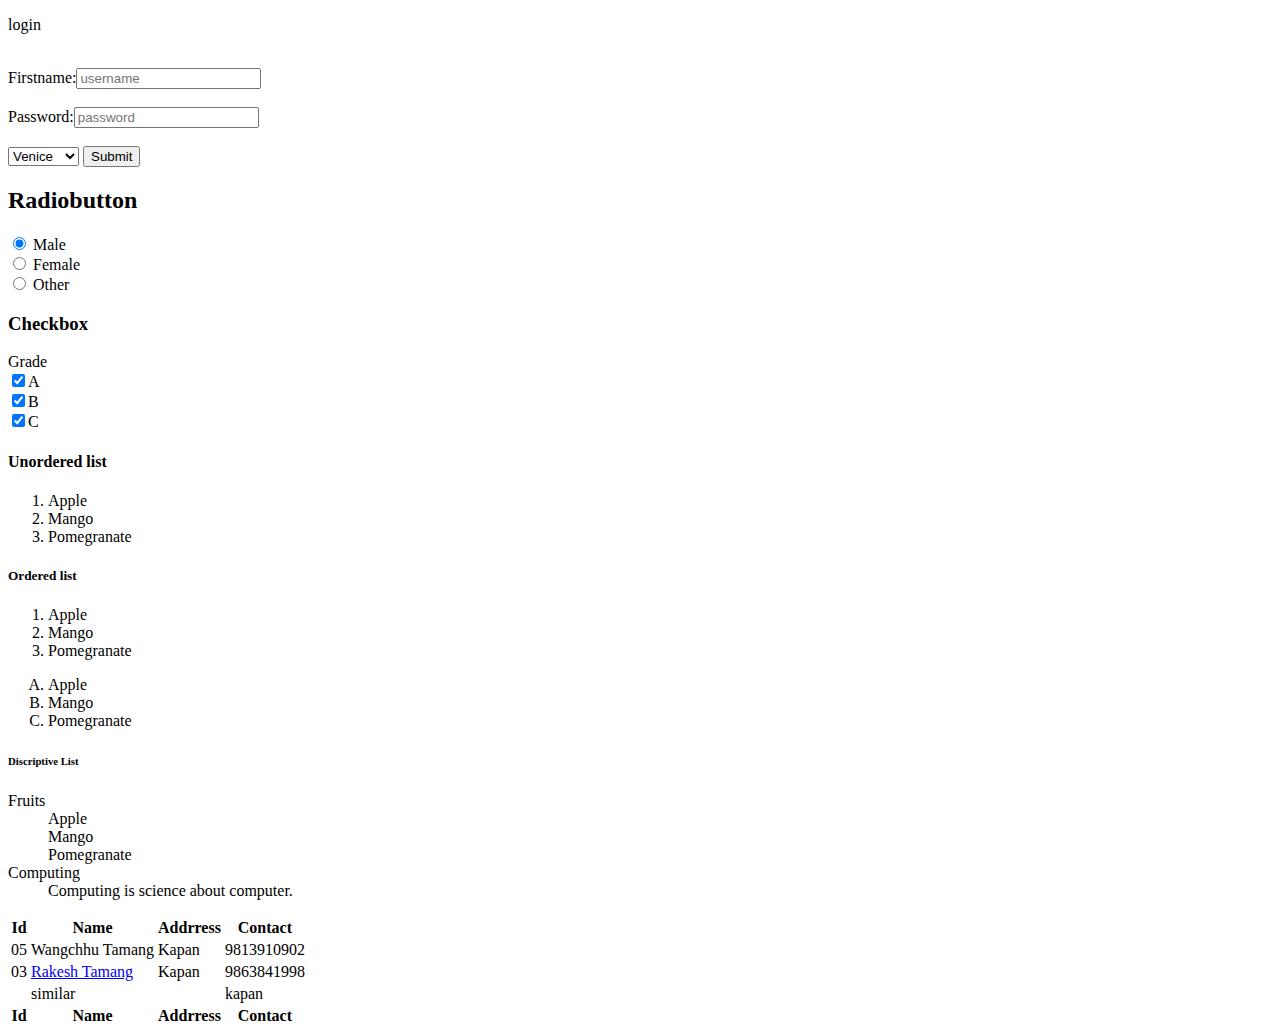
<file: index.html>
<!DOCTYPE html>
<head>
	<title>
		new login form
	</title>
</head>
<body>

	<form method="POST" action="">
	<label><p class=header>login</p></br></label>
		Firstname:<input type="text" name="wangchhu" placeholder="username"> </br>
   </br>Password:<input type="password" password="softwarica" placeholder="password" ></br>
	</br><select name="places">
	<option value="venice" >Venice</option>	
     	<option value="paris">Paris</option>
     	<option value="morroco">Morroco</option></br>
     </select>
    <input type="submit" value="Submit"></br>
     <h2>Radiobutton</h2>
  <input type="radio" name="gender" value="male" checked> Male<br>
  <input type="radio" name="gender" value="female"> Female<br>
  <input type="radio" name="gender" value="other"> Other  <br>
<h3>Checkbox</h3>
<label>Grade<br></label>
  <input type="checkbox" name="grade" value="A" checked>A<br>
  <input type="checkbox" name="grade" value="B" checked>B<br>
  <input type="checkbox" name="grade" value="C" checked>C<br>

</form>

<h4>Unordered list</h4>
<ol type="none">
	<li>Apple</li>
	<li>Mango</li>
	<li>Pomegranate</li>
</ol>
<h5>Ordered list</h5>
<ol>
	<li>Apple</li>
	<li>Mango</li>
	<li>Pomegranate</li>
</ol>
<ol type="A">
	<li>Apple</li>
	<li>Mango</li>
	<li>Pomegranate</li>
	
</ol>
<h6>Discriptive List</h6>
<dl>
	<dt>Fruits</dt>
	<dd>Apple</dd>
	<dd>Mango</dd>
	<dd>Pomegranate</dd>

	<dt>Computing</dt>
	<dd>Computing is science about computer.</dd>
</dl>

<table>
	<thead>
		<tr>
			<th>Id</th>
			<th>Name</th>
			<th>Addrress</th>
			<th>Contact</th>
		</tr>
	</thead>
	<tbody>
		<tr>
			<td>05</td>
			<td>Wangchhu Tamang</td>
			<td>Kapan</td>
			<td>9813910902</td>
		</tr>
		<tr>
			<td>03</td>
			<td><a href="http://www.google.com" target="_blank">Rakesh Tamang</a></td>
			<td>Kapan</td>
			<td>9863841998</td>

		</tr>
		<tr>
			<td></td>
			<td colspan="2">similar</td>
			<td>kapan</td>
		</tr>
	</tbody>
	<tfoot>
		<tr>
			<th>Id</th>
			<th>Name</th>
			<th>Addrress</th>
			<th>Contact</th>
		</tr>
		
	</tfoot>
</table>

</body>
</html>
</file>
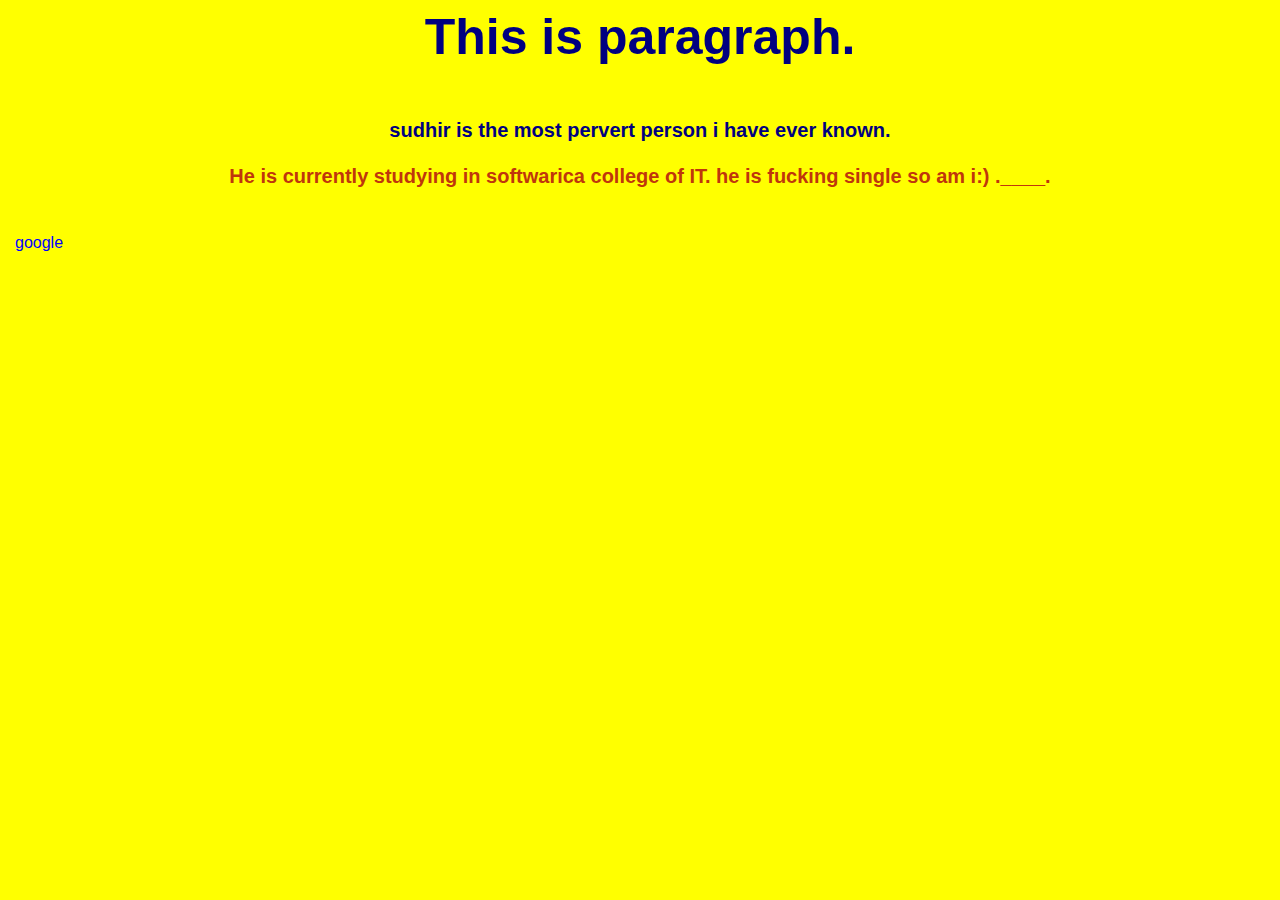
<file: css.html>
<!DOCTYPE html>
<!DOCTYPE html>
<html>
<head>
	<title>css</title>
</head>
<body>
	<link rel="stylesheet" href="https://stackpath.bootstrapcdn.com/bootstrap/4.3.1/css/bootstrap.min.css" integrity="sha384-ggOyR0iXCbMQv3Xipma34MD+dH/1fQ784/j6cY/iJTQUOhcWr7x9JvoRxT2MZw1T" crossorigin="anonymous">

		<link rel="stylesheet" type="text/css" href="index.css">
<p>This is paragraph.</p>
<br><p class="name">sudhir is the most pervert person i have ever known.</p>
<p  class="header">He is currently studying in softwarica college of IT. he is fucking single so am i:) .____.</p><br>

<a class="container" href="http://www.google.com" target="_blank">google</a>




</body>
</html>
</file>
<file: index.css>
p{font-size:50px;
font-weight: bold;
color: navy;
text-align: center;}

.name{
	font-weight: bolder;
	font-size: 20px;
	color:navy;
}

.header{
	font-weight: bolder;
	font-size: 20px;
	color:#bf360c;
}

body{
	background-color:yellow;

}

a{
	color:blue;
	text-decoration:none;
	text-align:center;
}
</file>
